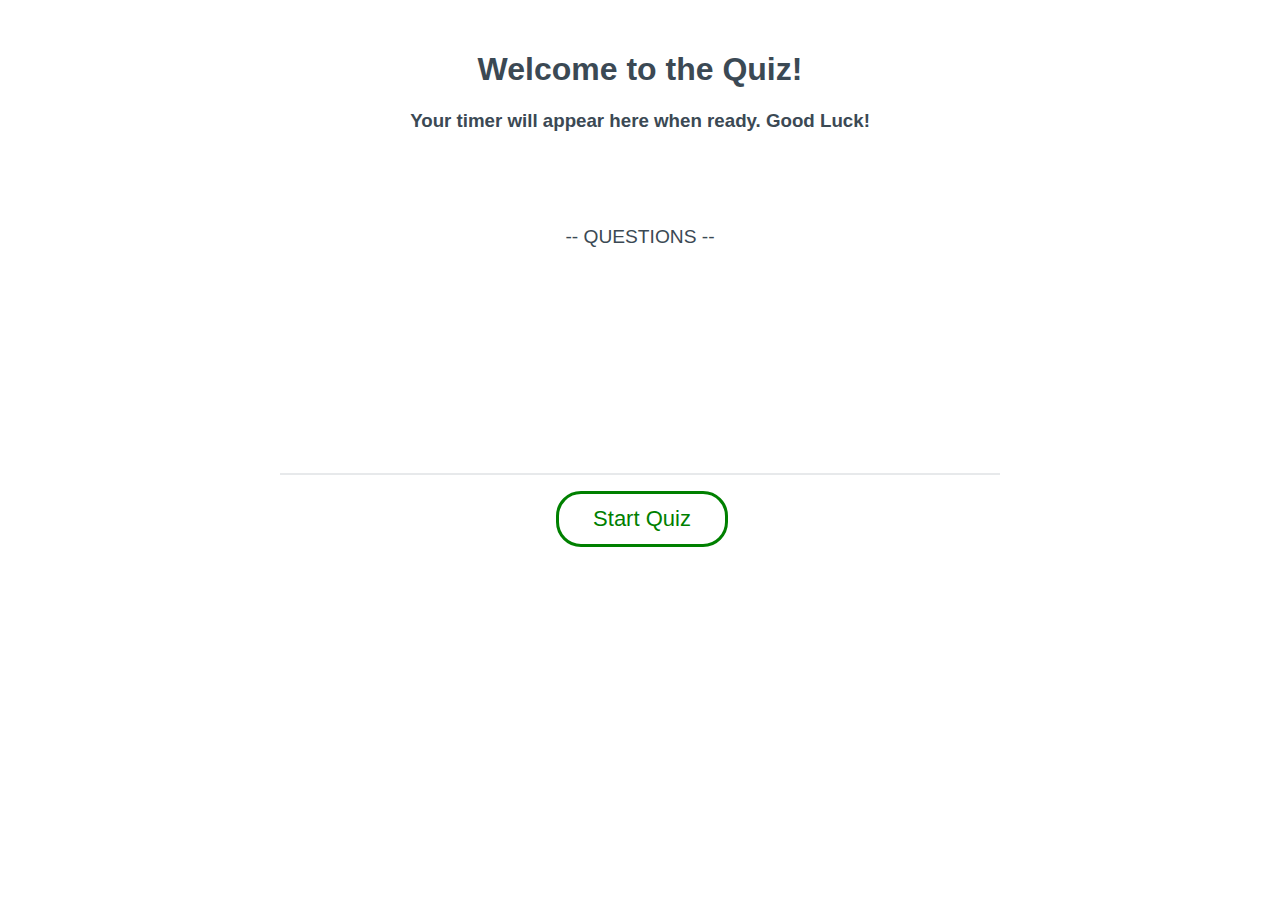
<file: index.html>
<!DOCTYPE html>
<html lang="en">
  <head>
    <meta charset="UTF-8" />
    <meta name="viewport" content="width=device-width, initial-scale=1.0" />
    <meta http-equiv="X-UA-Compatible" content="ie=edge" />
    <title>Quiz</title>
    <link rel="stylesheet" href="style.css" />
  </head>


  <body>
    <div class="wrapper">
      <header>
        <h1>Welcome to the Quiz!</h1>
        <h3 class="time">Your timer will appear here when ready. Good Luck!</h3>
      </header>

      <div class="card">
        <div class="card-header">
          <div id="question-box" style="text-align:center">-- QUESTIONS --</div>
            <p></p>
        </div>

        <!-- Chosen answers are written here with new divs-->
        <div class="card-body" id="cardbody">
          <div id="answer-box"></div>
            <ul id=answerChoices></ul>
        </div>


        <!-- start quiz-->
        <div class="card-footer">
          <button id="generate" class="btn" alt="start quiz">Start Quiz</button>
        </div>
      </div>
    </div>


    <script src="questions.js"></script>
  </body>
</html>
</file>
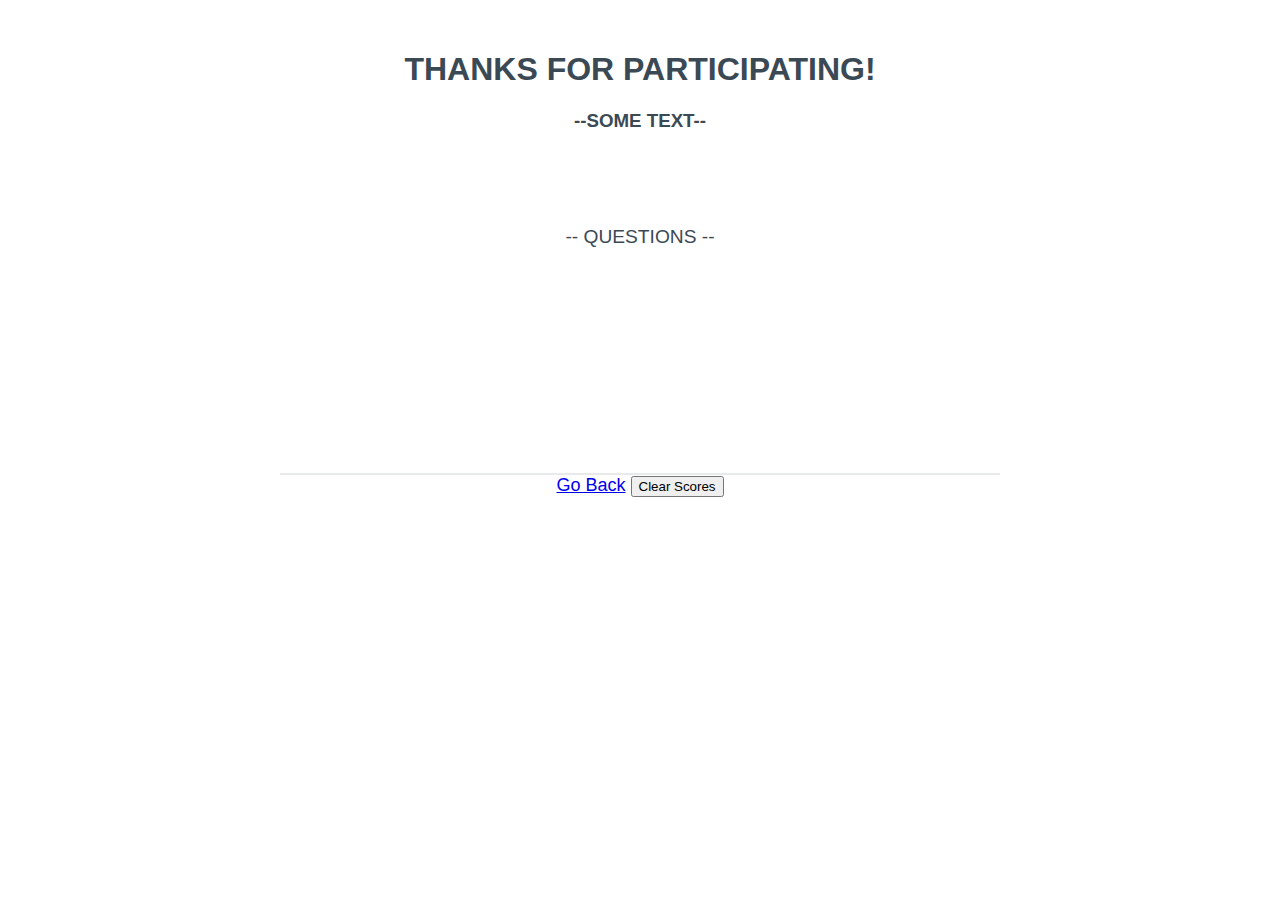
<file: scores.html>
<!DOCTYPE html>
<html lang="en">
  <head>
    <meta charset="UTF-8" />
    <meta name="viewport" content="width=device-width, initial-scale=1.0" />
    <meta http-equiv="X-UA-Compatible" content="ie=edge" />
    <title>Quiz</title>
    <link rel="stylesheet" href="style.css" />
  </head>


  <body>
    <div class="wrapper">
      <header>
        <h1>THANKS FOR PARTICIPATING!</h1>
        <h3 class="time">--SOME TEXT--</h3>
      </header>

      <!-- div to hold generated questions and scores-->
      <div class="card">
        <div class="card-header">
          <div id="question-box" style="text-align:center">-- QUESTIONS --</div>
          <div id="finalscores" style="text-align:center"></div>
            <p></p>
        </div>

        <!-- Chosen answers are written here with new divs-->
        <div class="card-body" id="cardbody">
          <div id="answer-box"></div>
            <ul id=answerChoices></ul>
        </div>


        <!--Go back button and clear quiz scores-->
        <div class="card-footer">
          <a href="index.html">Go Back</a>
          <button id="clear" value="reset">Clear Scores</button>
        </div>
      </div>
    </div>


    <script src="scores.js"></script>
  </body>
</html>
</file>
<file: style.css>
*,
*::before,
*::after {
  box-sizing: border-box;
}

html,
body,
.wrapper {
  height: 100%;
  margin: 0;
  padding: 0;
}

body {
  font-family: sans-serif;
  background-color: white;
}

.wrapper {
  padding-top: 30px;
  padding-left: 20px;
  padding-right: 20px;
}

header {
  text-align: center;
  padding: 20px;
  padding-top: 0px;
  color: hsl(206, 17%, 28%);
}

.card {
  background-color: white;
  color: hsl(206, 17%, 28%);
  font-size: 18px;
  margin: 0 auto;
  max-width: 800px;
  padding: 30px 40px;
}

.card-header::after {
  content: " ";
  display: block;
  width: 100%;
  background: white;
  height: 2px;
}

.card-body {
  min-height: 100px;
}

.card-footer {
  text-align: center;
}

ul {
  margin-top: 20px;
}

li:hover {
  cursor: pointer;
  background-color: white;
  border: solid 5px gray;
  color: black;
}

li {
  background-color: gray;
  border-radius: 0px;
  margin-top: 10px;
  padding: 5px 15px;
  width: 50%;
  font-size: 18px;
  color: white;
}

.card-footer::before {
  content: " ";
  display: block;
  width: 100%;
  background: #e7e9eb;
  height: 2px;
}

.card-footer::after {
  content: " ";
  display: block;
  clear: both;
}

.btn {
  border: solid;
  background-color: white;
  border-radius: 25px;
  box-shadow: rgba(0, 0, 0, 0.1) 0px 1px 6px 0px rgba(0, 0, 0, 0.2) 0px 1px 1px
    0px;
  color:green;
  display: inline-block;
  font-size: 22px;
  line-height: 22px;
  margin: 16px 16px 16px 20px;
  padding: 14px 34px;
  text-align: center;
  cursor: pointer;
  
}

button[disabled] {
  cursor: default;
  background: white;
}

.float-right {
  float: right;
}

#question-box {
  -webkit-appearance: none;
  -moz-appearance: none;
  appearance: none;
  border: none;
  display: block;
  width: 100%;
  padding-top: 15px;
  padding-left: 15px;
  padding-right: 15px;
  padding-bottom: 85px;
  font-size: 1.2rem;
  text-align: center;
  margin-top: 10px;
  margin-bottom: 10px;
  resize: none;
  overflow: hidden;
}

@media (max-width: 690px) {
  .btn {
    font-size: 1rem;
    margin: 16px 0px 0px 0px;
    padding: 10px 15px;
  }

  #questionBox {
    font-size: 1rem;
  }
}

@media (max-width: 500px) {
  .btn {
    font-size: 0.8rem;
  }
}
</file>
